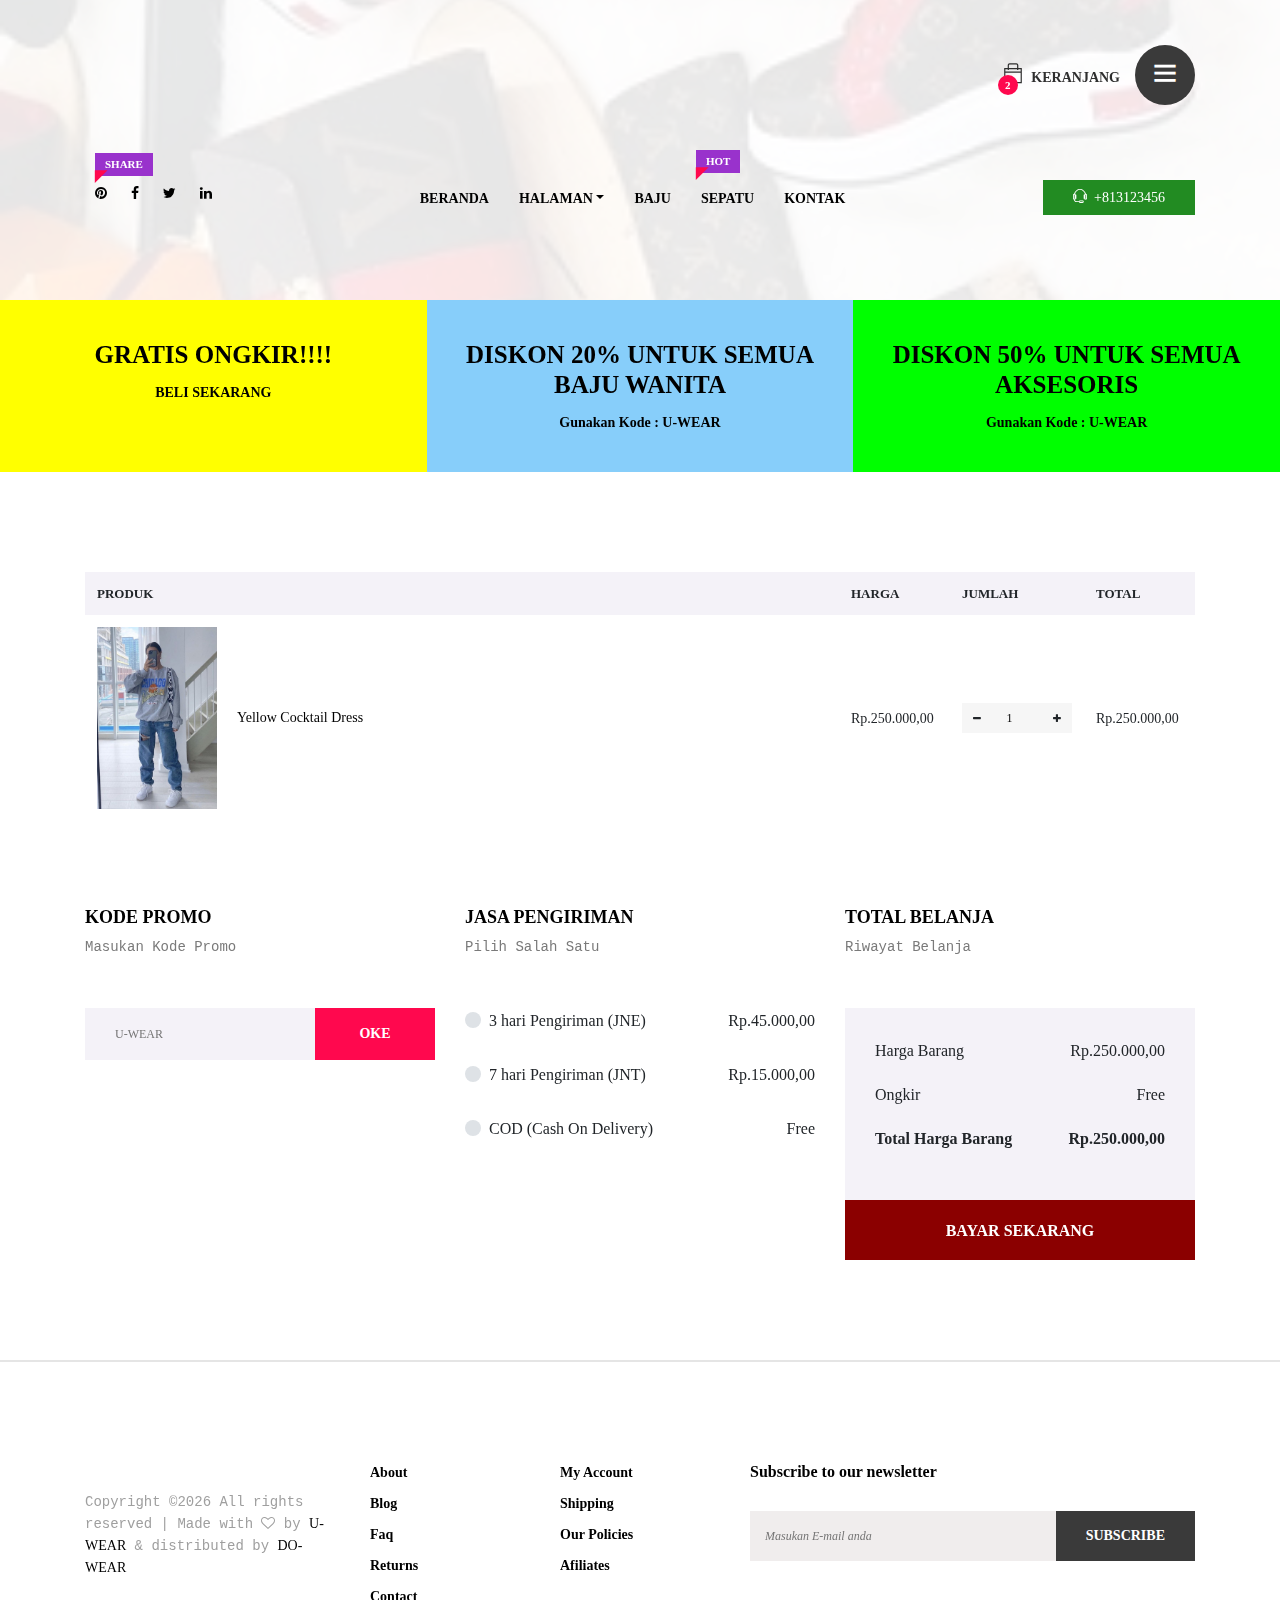
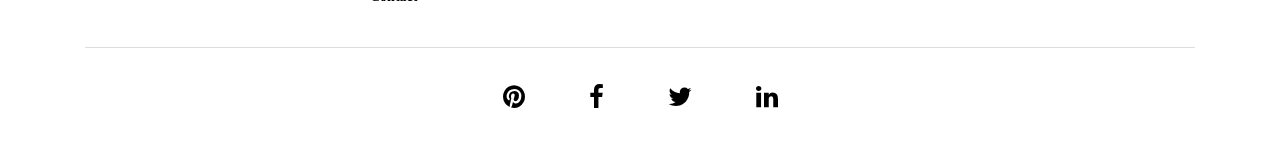
<file: KERANJANG (DONE).html>
<!DOCTYPE html>
<html lang="en">

<head>
    <meta charset="UTF-8">
    <meta name="description" content="">
    <meta http-equiv="X-UA-Compatible" content="IE=edge">
    <meta name="viewport" content="width=device-width, initial-scale=1, shrink-to-fit=no">
    <!-- The above 4 meta tags *must* come first in the head; any other head content must come *after* these tags -->

    <!-- Title  -->
    <title>Karl - Fashion Ecommerce Template | Cart</title>

    <!-- Favicon  -->
    <link rel="icon" href="img/core-img/favicon.ico">

    <!-- Core Style CSS -->
    <link rel="stylesheet" href="css/core-style.css">
    <link rel="stylesheet" href="style.css">

    <!-- Responsive CSS -->
    <link href="css/responsive.css" rel="stylesheet">

</head>

<body>
    <div class="catagories-side-menu">
        <!-- Close Icon -->
        <div id="sideMenuClose">
            <i class="ti-close"></i>
        </div>
        <!--  Side Nav  -->
        <div class="nav-side-menu">
            <div class="menu-list">
                <h6>KATEGORI</h6>
                <ul id="menu-content" class="menu-content collapse out">
                    <!-- Single Item -->
                    <li data-toggle="collapse" data-target="#women" class="collapsed active">
                        <a href="#">Baju wanita <span class="arrow"></span></a>
                        <ul class="sub-menu collapse" id="women">
                            <li><a href="#">Sepatu Wanita</a></li>
                            <li><a href="#">Baju Wanita</a></li>
                           
                        </ul>
                    </li>
                    <!-- Single Item -->
                    <li data-toggle="collapse" data-target="#man" class="collapsed">
                        <a href="#">Baju Pria <span class="arrow"></span></a>
                        <ul class="sub-menu collapse" id="man">
                            <li><a href="#">Baju Kaos</a></li>
                            <li><a href="#">Kemeja Laki-laki</a></li>
                         
                        </ul>
            </div>
        </div>
    </div>

    <div id="wrapper">

        <!-- ****** Header Area Start ****** -->
        <header class="header_area bg-img background-overlay-white" style="background-image: url(img/bg-img/bg-1.jpg);">
            <!-- Top Header Area Start -->
            <div class="top_header_area">
                <div class="container h-100">
                    <div class="row h-100 align-items-center justify-content-end">

                        <div class="col-12 col-lg-7">
                            <div class="top_single_area d-flex align-items-center">
                                <!-- Logo Area -->
                                
                                <!-- Cart & Menu Area -->
                                <div class="header-cart-menu d-flex align-items-center ml-auto">
                                    <!-- Cart Area -->
                                    <div class="cart">
                                        <a href="#" id="header-cart-btn" target="_blank"><span class="cart_quantity">2</span> <i class="ti-bag"></i> KERANJANG</a>
                                        <!-- Cart List Area Start -->
                                        <ul class="cart-list">
                                            <li>
                                                <a href="#" class="image"><img src="img/product-img/product-10.jpg" class="cart-thumb" alt=""></a>
                                                <div class="cart-item-desc">
                                                    <h6><a href="#">Baju Wanita/a></h6>
                                                    <p>1x - <span class="price">Rp.250.000,00</span></p>
                                                </div>
                                                <span class="dropdown-product-remove"><i class="icon-cross"></i></span>
                                            </li>
                                            <li>
                                                <a href="#" class="image"><img src="img/product-img/product-11.jpg" class="cart-thumb" alt=""></a>
                                                <div class="cart-item-desc">
                                                    <h6><a href="#">Aksesoris</a></h6>
                                                    <p>1x - <span class="price">Rp.150.000,00</span></p>
                                                </div>
                                                <span class="dropdown-product-remove"><i class="icon-cross"></i></span>
                                            </li>
                                            <li class="total">
                                                <span class="pull-right">Total: Rp.400.000,00</span>
                                               
                                                <a href="checkout-1.html" class="btn btn-sm btn-checkout">Checkout</a>
                                            </li>
                                        </ul>
                                    </div>
                                    <div class="header-right-side-menu ml-15">
                                        <a href="#" id="sideMenuBtn"><i class="ti-menu" aria-hidden="true"></i></a>
                                    </div>
                                </div>
                            </div>
                        </div>

                    </div>
                </div>
            </div>

            <!-- Top Header Area End -->
            <div class="main_header_area">
                <div class="container h-100">
                    <div class="row h-100">
                        <div class="col-12 d-md-flex justify-content-between">
                            <!-- Header Social Area -->
                            <div class="header-social-area">
                                <a href="#"><span class="karl-level">Share</span> <i class="fa fa-pinterest" aria-hidden="true"></i></a>
                                <a href="#"><i class="fa fa-facebook" aria-hidden="true"></i></a>
                                <a href="#"><i class="fa fa-twitter" aria-hidden="true"></i></a>
                                <a href="#"><i class="fa fa-linkedin" aria-hidden="true"></i></a>
                            </div>
                            <!-- Menu Area -->
                            <div class="main-menu-area">
                                <nav class="navbar navbar-expand-lg align-items-start">

                                    <button class="navbar-toggler" type="button" data-toggle="collapse" data-target="#karl-navbar" aria-controls="karl-navbar" aria-expanded="false" aria-label="Toggle navigation"><span class="navbar-toggler-icon"><i class="ti-menu"></i></span></button>

                                    <div class="collapse navbar-collapse align-items-start collapse" id="karl-navbar">
                                        <ul class="navbar-nav animated" id="nav">
                                            <li class="nav-item active"><a class="nav-link" href="index.html">Beranda</a></li>
                                            <li class="nav-item dropdown">
                                                <a class="nav-link dropdown-toggle" href="#" id="karlDropdown" role="button" data-toggle="dropdown" aria-haspopup="true" aria-expanded="false">Halaman</a>
                                                <div class="dropdown-menu" aria-labelledby="karlDropdown">
                                                    <a class="dropdown-item" href="index.html">BERANDA</a>
                                                    <a class="dropdown-item" href="shop.html">U-WEAR SHOP</a>
                                                    <a class="dropdown-item" href="product-details.html">DETAIL PRODUK</a>
                                                    <a class="dropdown-item" href="cart.html">KERANJANG</a>
                                                    <a class="dropdown-item" href="checkout.html">CHECKOUT</a>
                                                </div>
                                            </li>

                                            <li class="nav-item"><a class="nav-link" href="#">Baju</a></li>
                                            <li class="nav-item"><a class="nav-link" href="#"><span class="karl-level">hot</span> Sepatu</a></li>
                                            <li class="nav-item"><a class="nav-link" href="#">Kontak</a></li>
                                        </ul>
                                    </div>
                                </nav>
                            </div>
                            <!-- Help Line -->
                            <div class="help-line">
                                <a href="+81234567"><i class="ti-headphone-alt"> +813123456</i> </a>
                            </div>
                        </div>
                    </div>
                </div>
            </div>
        </header>
        <!-- ****** Header Area End ****** -->

        <!-- ****** Top Discount Area Start ****** -->
        <section class="top-discount-area d-md-flex align-items-center">
            <!-- Single Discount Area -->
            <div class="single-discount-area">
                <h5>GRATIS ONGKIR!!!!</h5>
                <h6><a href="#">BELI SEKARANG</a></h6>
            </div>
            <!-- Single Discount Area -->
            <div class="single-discount-area">
                <h5>DISKON 20% UNTUK SEMUA BAJU WANITA</h5>
                <h6>Gunakan Kode : U-WEAR</h6>
            </div>
            <!-- Single Discount Area -->
            <div class="single-discount-area">
                <h5>DISKON 50% UNTUK SEMUA AKSESORIS</h5>
                <h6>Gunakan Kode : U-WEAR</h6>
            </div>
        </section>
        <!-- ****** Top Discount Area End ****** -->

        <!-- ****** Cart Area Start ****** -->
        <div class="cart_area section_padding_100 clearfix">
            <div class="container">
                <div class="row">
                    <div class="col-12">
                        <div class="cart-table clearfix">
                            <table class="table table-responsive">
                                <thead>
                                    <tr>
                                        <th>PRODUK</th>
                                        <th>HARGA</th>
                                        <th>JUMLAH</th>
                                        <th>TOTAL</th>
                                    </tr>
                                </thead>
                                <tbody>
                                    <tr>
                                        <td class="cart_product_img d-flex align-items-center">
                                            <a href="#"><img src="img/product-img/product-9.jpg" alt="Product"></a>
                                            <h6>Yellow Cocktail Dress</h6>
                                        </td>
                                        <td class="price"><span>Rp.250.000,00</span></td>
                                        <td class="qty">
                                            <div class="quantity">
                                                <span class="qty-minus" onclick="var effect = document.getElementById('qty'); var qty = effect.value; if( !isNaN( qty ) &amp;&amp; qty &gt; 1 ) effect.value--;return false;"><i class="fa fa-minus" aria-hidden="true"></i></span>
                                                <input type="number" class="qty-text" id="qty" step="1" min="1" max="99" name="quantity" value="1">
                                                <span class="qty-plus" onclick="var effect = document.getElementById('qty'); var qty = effect.value; if( !isNaN( qty )) effect.value++;return false;"><i class="fa fa-plus" aria-hidden="true"></i></span>
                                            </div>
                                        </td>
                                        <td class="total_price"><span>Rp.250.000,00</span></td>
                                    </tr>
                                </tbody>
                            </table>
                        </div>

                        

                    </div>
                </div>

                <div class="row">
                    <div class="col-12 col-md-6 col-lg-4">
                        <div class="coupon-code-area mt-70">
                            <div class="cart-page-heading">
                                <h5>KODE PROMO</h5>
                                <p>Masukan Kode Promo</p>
                            </div>
                            <form action="#">
                                <input type="search" name="search" placeholder="U-WEAR">
                                <button type="submit">OKE</button>
                            </form>
                        </div>
                    </div>
                    <div class="col-12 col-md-6 col-lg-4">
                        <div class="Jasa-Pengiriman-method-area mt-70">
                            <div class="cart-page-heading">
                                <h5>Jasa Pengiriman</h5>
                                <p>Pilih Salah Satu</p>
                            </div>

                            <div class="custom-control custom-radio mb-30">
                                <input type="radio" id="customRadio1" name="customRadio" class="custom-control-input">
                                <label class="custom-control-label d-flex align-items-center justify-content-between" for="customRadio1"><span>3 hari Pengiriman (JNE)</span><span>Rp.45.000,00</span></label>
                            </div>

                            <div class="custom-control custom-radio mb-30">
                                <input type="radio" id="customRadio2" name="customRadio" class="custom-control-input">
                                <label class="custom-control-label d-flex align-items-center justify-content-between" for="customRadio2"><span>7 hari Pengiriman (JNT)</span><span>Rp.15.000,00</span></label>
                            </div>

                            <div class="custom-control custom-radio">
                                <input type="radio" id="customRadio3" name="customRadio" class="custom-control-input">
                                <label class="custom-control-label d-flex align-items-center justify-content-between" for="customRadio3"><span>COD (Cash On Delivery)</span><span>Free</span></label>
                            </div>
                        </div>
                    </div>
                    <div class="col-12 col-lg-4">
                        <div class="cart-total-area mt-70">
                            <div class="cart-page-heading">
                                <h5>TOTAL BELANJA</h5>
                                <p>Riwayat Belanja</p>
                            </div>

                            <ul class="cart-total-chart">
                                <li><span>Harga Barang</span> <span>Rp.250.000,00</span></li>
                                <li><span>Ongkir</span> <span>Free</span></li>
                                <li><span><strong>Total Harga Barang</strong></span> <span><strong>Rp.250.000,00</strong></span></li>
                            </ul>
                            <a href="checkout.html" class="btn karl-checkout-btn">BAYAR SEKARANG</a>
                        </div>
                    </div>
                </div>
            </div>
        </div>
        <!-- ****** Cart Area End ****** -->

        <!-- ****** Footer Area Start ****** -->
        <footer class="footer_area">
            <div class="container">
                <div class="row">
                    <!-- Single Footer Area Start -->
                    <div class="col-12 col-md-6 col-lg-3">
                        <div class="single_footer_area">
                           <div class"img
                            <div class="copywrite_text d-flex align-items-center">
                                <p><!-- Link back to Colorlib can't be removed. Template is licensed under CC BY 3.0. -->
Copyright &copy;<script>document.write(new Date().getFullYear());</script> All rights reserved | Made with <i class="fa fa-heart-o" aria-hidden="true"></i> by <a href="https://colorlib.com" target="_blank">U-WEAR</a> &amp; distributed by <a href="https://themewagon.com" target="_blank">DO-WEAR</a>
<!-- Link back to Colorlib can't be removed. Template is licensed under CC BY 3.0. --></p>
                            </div>
                        </div>
                    </div>
                    <!-- Single Footer Area Start -->
                    <div class="col-12 col-sm-6 col-md-3 col-lg-2">
                        <div class="single_footer_area">
                            <ul class="footer_widget_menu">
                                <li><a href="#">About</a></li>
                                <li><a href="#">Blog</a></li>
                                <li><a href="#">Faq</a></li>
                                <li><a href="#">Returns</a></li>
                                <li><a href="#">Contact</a></li>
                            </ul>
                        </div>
                    </div>
                    <!-- Single Footer Area Start -->
                    <div class="col-12 col-sm-6 col-md-3 col-lg-2">
                        <div class="single_footer_area">
                            <ul class="footer_widget_menu">
                                <li><a href="#">My Account</a></li>
                                <li><a href="#">Shipping</a></li>
                                <li><a href="#">Our Policies</a></li>
                                <li><a href="#">Afiliates</a></li>
                            </ul>
                        </div>
                    </div>
                    <!-- Single Footer Area Start -->
                    <div class="col-12 col-lg-5">
                        <div class="single_footer_area">
                            <div class="footer_heading mb-30">
                                <h6>Subscribe to our newsletter</h6>
                            </div>
                            <div class="subscribtion_form">
                                <form action="#" method="post">
                                    <input type="email" name="mail" class="mail" placeholder="Masukan E-mail anda">
                                    <button type="submit" class="submit">Subscribe</button>
                                </form>
                            </div>
                        </div>
                    </div>
                </div>
                <div class="line"></div>

                <!-- Footer Bottom Area Start -->
                <div class="footer_bottom_area">
                    <div class="row">
                        <div class="col-12">
                            <div class="footer_social_area text-center">
                                <a href="#"><i class="fa fa-pinterest" aria-hidden="true"></i></a>
                                <a href="#"><i class="fa fa-facebook" aria-hidden="true"></i></a>
                                <a href="#"><i class="fa fa-twitter" aria-hidden="true"></i></a>
                                <a href="#"><i class="fa fa-linkedin" aria-hidden="true"></i></a>
                            </div>
                        </div>
                    </div>
                </div>
            </div>
        </footer>
        <!-- ****** Footer Area End ****** -->
    </div>
    <!-- /.wrapper end -->

    <!-- jQuery (Necessary for All JavaScript Plugins) -->
    <script src="js/jquery/jquery-2.2.4.min.js"></script>
    <!-- Popper js -->
    <script src="js/popper.min.js"></script>
    <!-- Bootstrap js -->
    <script src="js/bootstrap.min.js"></script>
    <!-- Plugins js -->
    <script src="js/plugins.js"></script>
    <!-- Active js -->
    <script src="js/active.js"></script>

</body>

</html>
</file>
<file: css/core-style.css>
/* [Master Stylesheet] */

/* ------------- Index of Stylesheet -------------
:: 1.0 Import Web Fonts
:: 2.0 Import All CSS
:: 3.0 Common/Base CSS
:: 4.0 Wrapper CSS
:: 5.0 Header Area CSS
:: 6.0 Side Menu Area CSS
:: 7.0 Top Discount CSS
:: 8.0 Welcome Area CSS
:: 9.0 Quickview Modal Area CSS
:: 10.0 Top Catagory Area CSS
:: 11.0 New Arrivals Area Start
:: 12.0 Offer Area CSS
:: 13.0 Testimonials CSS
:: 14.0 Footer Area CSS
:: 15.0 Breadcumb Area CSS
:: 16.0 Product Sidebar Area CSS
:: 17.0 Product Details Area CSS
:: 18.0 Cart Page CSS
:: 19.0 Checkout Area CSS
------------------------------------------------ */

/* --------------------
:: 1.0 Import Web Fonts
-------------------- */

@import url('https://fonts.googleapis.com/css?family=Open+Sans:300,400,600,700,800');

/* ------------------
:: 2.0 Import All CSS
------------------ */

@import '../css/bootstrap.min.css';
@import '../css/owl.carousel.css';
@import '../css/font-awesome.min.css';
@import '../css/themify-icons.css';
@import '../css/magnific-popup.css';
@import '../css/animate.css';
@import '../css/jquery-ui.min.css';

/* -------------------
:: 3.0 Common/Base CSS
------------------- */

* {
    margin: 0;
    padding: 0;
}

body {
    font-family: FontAwesome;
    font-weight: 400;
    overflow-x: hidden;
}

h1,
h2,
h3,
h4,
h5,
h6 {
    color: #000000	;
    line-height: 1.2;
    font-family: Geneva;
    font-weight: 700;
}

p {
    color: #3a3a3a;
    font-size: 1em;
    line-height: 1.5;
    font-family: Courier new;
    font-weight: 400;
}

a:focus {
    outline: 0 solid;
}

a,
a:hover,
a:focus {
    -webkit-transition: all 500ms ease 0s;
    transition: all 500ms ease 0s;
    text-decoration: none;
    outline: none;
    color: #000000;
    font-family: Lucida Bright;
    font-weight: 400;
}

ul,
ol {
    margin: 0;
}

ol li,
ul li {
    list-style: outside none none;
}

img {
    height: auto;
    max-width: 100%;
}

.background-overlay,
.background-overlay-white {
    position: relative;
    z-index: 2;
    background-position: center center;
    background-size: cover;
}

.background-overlay:before,
.background-overlay-white:before {
    position: absolute;
    z-index: -1;
    top: 0;
    left: 0;
    width: 100%;
    height: 100%;
    content: "";
}

.background-overlay:before {
    background-color: rgba(0, 0, 0, 0.5);
}

.background-overlay-white:before {
    background-color: rgba(255, 255, 255, 0.9);
}

.karl-table {
    display: table;
    z-index: 9;
    position: absolute;
    width: 100%;
    height: 100%;
    margin: 0;
}

.karl-table-cell {
    display: table-cell;
    vertical-align: middle;
}

.mt-15 {
    margin-top: 15px;
}

.mt-30 {
    margin-top: 30px;
}

.mt-50 {
    margin-top: 50px;
}

.mt-70 {
    margin-top: 70px;
}

.mt-100 {
    margin-top: 100px;
}

.mb-15 {
    margin-bottom: 15px;
}

.mb-30 {
    margin-bottom: 30px;
}

.mb-50 {
    margin-bottom: 50px;
}

.ml-15 {
    margin-left: 15px;
}

.ml-30 {
    margin-left: 30px;
}

.mr-15 {
    margin-right: 15px;
}

.mr-30 {
    margin-right: 30px;
}

.mb-70 {
    margin-bottom: 70px;
}

.mb-100 {
    margin-bottom: 100px;
}

.bg-img {
    background-position: center center;
    background-size: cover;
    background-repeat: no-repeat;
}

.bg-white {
    background-color: #fff;
}

.bg-dark {
    background-color: #000;
}

.bg-transparent {
    background-color: transparent;
}

.bg-transparent-dark {
    background-color: rgba(0, 0, 0, 0.5) !important;
}

.bg-transparent-light {
    background-color: rgba(255, 255, 255, 0.5) !important;
}

.bg-dark3 {
    background-color: rgba(0, 0, 0, 0.75) !important;
}

.bg-dark2 {
    background-color: rgba(0, 0, 0, 0.5) !important;
}

.font-bold {
    font-weight: 700;
}

.font-light {
    font-weight: 300;
}

.line,
.line-mtb15 {
    width: 100%;
    height: 1px;
    background-color: #ddd;
    margin: 30px 0;
}

.line-mtb15 {
    margin: 15px 0;
}

.height-500 {
    height: 500px !important;
}

.height-600 {
    height: 600px !important;
}

.height-700 {
    height: 700px !important;
}

.height-800 {
    height: 800px !important;
}

#scrollUp {
    background-color: #000000;
    border-radius: 0;
    bottom: 0;
    box-shadow: 0 2px 6px 0 rgba(0, 0, 0, 0.3);
    color: #fff;
    font-size: 24px;
    height: 40px;
    line-height: 40px;
    right: 60px;
    text-align: center;
    width: 40px;
}

.section_padding_100 {
    padding: 100px 0;
}

.section_padding_100_0 {
    padding: 100px 0 0;
}

.section_padding_0_100 {
    padding: 0 0 100px;
}

.section_heading {
    margin-bottom: 50px;
    position: relative;
    z-index: 1;
}

.section_heading h2 {
    font-size: 48px;
    margin-bottom: 0;
    text-transform: Cambria;
}

.section_heading.text-left {
    text-align: left !important;
}

.karl-btn {
    display: inline-block;
    min-width: 170px;
    height: 55px;
    color: #FFFAF0;
    border: 3px solid #FFFAF0;
    border-radius: 2px;
    padding: 0 30px;
    text-transform: uppercase;
    font-size: 14px;
    font-weight: 700;
    line-height: 49px;
}

.karl-btn:hover,
.karl-btn:focus {
    font-weight: 700;
    color: #FFFAF0;
    background-color: #1E90FF;
    border-color: #FFFAF0;
}

/* -------------------
:: 4.0 Wrapper CSS
------------------- */

#wrapper {
    position: relative;
    z-index: 1000;
    background-color: #fff;
    left: 0;
    top: 0;
    -webkit-transition: all linear 500ms;
    transition: all linear 500ms;
    box-shadow: 0 0 50px rgba(0, 0, 0, 0.2);
}

#wrapper.karl-side-menu-open {
    top: 0;
    left: 300px;
    -webkit-transition-duration: 500ms;
    transition-duration: 500ms;
}

#wrapper.karl-side-menu-open:after {
    top: 0;
    left: 0;
    width: 100%;
    height: 100%;
    background-color: rgba(0, 0, 0, 0.5);
    content: '';
    position: absolute;
    z-index: 1200;
}

/* ------------------------
:: 5.0 Header Area CSS
------------------------ */

.top_header_area {
    height: 150px;
    width: 100%;
    position: relative;
    z-index: 1000;
}

.cart > a {
    color: #2e2e2e;
    font-size: 14px;
    line-height: 1;
    position: relative;
    z-index: 1;
    font-weight: 600;
}

.cart > a > i {
    font-size: 20px;
    padding-right: 5px;
}

.cart_quantity {
    background-color: #ff084e;
    border-radius: 50%;
    color: #fff;
    font-size: 11px;
    height: 20px;
    line-height: 20px;
    position: absolute;
    left: -5px;
    text-align: center;
    top: 5px;
    width: 20px;
    z-index: 2;
    -webkit-transition-duration: 500ms;
    transition-duration: 500ms;
    font-weight: 600;
}

.main-menu-area {
    position: relative;
    z-index: 500;
}

.header-right-side-menu > a {
    width: 60px;
    display: block;
    height: 60px;
    text-align: center;
    line-height: 60px;
    font-size: 24px;
    background-color: #3a3a3a;
    color: #fff;
    border-radius: 50%;
}

.header-right-side-menu > a:focus,
.header-right-side-menu > a:hover {
    background-color: #ff084e;
    color: #fff;
}

.hero_meta_area .cart:hover .cart_quantity {
    background-color: #000000;
    color: #fff;
}

.hero_meta_area .cart,
.hero_meta_area .user_thumb {
    position: relative;
    z-index: 999;
    -webkit-transition-duration: 500ms;
    transition-duration: 500ms;
}

.cart {
    position: relative;
    z-index: 200;
}

.cart-list {
    background-color: #f4f6f8;
    box-shadow: 2px 0 20px rgba(0, 0, 0, 0.15);
    -webkit-transition-duration: 750ms;
    transition-duration: 750ms;
    border-radius: 0;
    display: none;
    position: absolute;
    right: -44px;
    top: 50px;
    width: 280px;
    z-index: 120;
}

.cart-data-open .cart-list {
    display: block;
}

.cart-list > li {
    border-bottom: 1px solid #ebebeb;
    padding: 20px 15px;
    position: relative;
    text-align: left;
    z-index: 1;
}

.cart-list li .image {
    left: 15px;
    position: absolute;
    top: 20px;
    z-index: 9;
}

.cart-list .image > img {
    width: 40px;
    height: 40px;
}

.cart-item-desc {
    padding-left: 55px;
}

.cart-item-desc > h6 {
    font-size: 13px;
    margin-bottom: 5px;
}

.cart-list li .btn-checkout,
.cart-list li .btn-cart {
    background-color: #ff084e;
    border-radius: 0;
    color: #fff;
    font-size: 13px;
}

.cart-list li .btn-cart {
    background-color: #3a3a3a;
}

.cart-item-desc > p {
    font-size: 14px;
    margin: 0;
}

.cart-list li span {
    font-size: 13px;
    text-transform: uppercase;
}

.main_header_area {
    height: 150px;
    padding-top: 30px;
}

.header-social-area a {
    display: inline-block;
    padding: 0 10px;
    font-size: 14px;
    position: relative;
    z-index: 1;
}

.help-line a {
    width: auto;
    height: 35px;
    padding: 0 30px;
    background-color: #228B22;
    color: #fff;
    display: block;
    line-height: 35px;
    font-size: 14px;
    font-weight: 600;
}

.help-line a:hover,
.help-line a:focus {
    background-color: #3a3a3a;
}

.navbar-expand-lg .navbar-nav .nav-link {
    padding-right: 15px;
    padding-left: 15px;
    position: relative;
    z-index: 1;
    font-size: 14px;
    font-weight: 700;
    text-transform: uppercase;
}

.main-menu-area .navbar {
    padding: 0;
}

.dropdown-menu.show {
    border: none;
    box-shadow: 3px 3px 20px rgba(0, 0, 0, 0.15);
}

.dropdown-menu .dropdown-item {
    font-size: 14px;
    font-weight: 700;
    text-transform: uppercase;
}

.dropdown-menu .dropdown-item:focus,
.dropdown-menu .dropdown-item:hover {
    color: #fff;
    text-decoration: none;
    background-color: #ff084e;
    font-weight: 700;
}

/* -------------------
:: 6.0 Side Menu Area CSS
------------------- */

.catagories-side-menu {
    background-color: #fff;
    width: 300px;
    position: fixed;
    top: 0;
    left: 0;
    height: 100%;
    z-index: 1;
}

#sideMenuClose {
    color: #fff;
    width: 20%;
    height: 50px;
    line-height: 50px;
    font-size: 18px;
    text-align: center;
    border-radius: 0;
    cursor: pointer;
    z-index: 99;
    position: absolute;
    top: 0;
    right: 0;
    -webkit-transition-duration: 500ms;
    transition-duration: 500ms;
    background-color: #3a3a3a;
}

#sideMenuClose:hover {
    background-color: #ff084e;
}

.menu-list {
    margin-top: 50px;
}

.menu-list h6 {
    padding: 30px 15px;
    margin-bottom: 0;
    border-bottom: 1px solid #ebebeb;
}

.menu-content ul,
.menu-content li {
    list-style: none;
    padding: 0;
    margin: 0;
    cursor: pointer;
}

.menu-content ul :not(collapsed) .arrow:before,
.menu-content li :not(collapsed) .arrow:before {
    font-family: FontAwesome;
    content: "\f078";
    display: inline-block;
    padding-left: 10px;
    padding-right: 15px;
    vertical-align: middle;
    float: right;
    color: #9f9f9f;
}

.menu-content ul .sub-menu li,
.menu-content li .sub-menu li {
    border: none;
    border-bottom: 1px solid #ebebeb;
    margin-left: 0;
    padding-left: 5px;
}

.menu-content li {
    padding-left: 0px;
    border-bottom: 1px solid #ebebeb;
}

.menu-content li a {
    position: relative;
    z-index: 1;
    text-decoration: none;
    color: #3a3a3a;
    height: 45px;
    display: block;
    line-height: 45px;
    padding-left: 30px;
    font-size: 13px;
}

.menu-content .sub-menu li a {
    position: relative;
    z-index: 1;
    text-decoration: none;
    color: #3a3a3a;
    height: 40px;
    display: inline-block;
    line-height: 40px;
}

.menu-content li .sub-menu li a:before {
    width: 10px;
    height: 10px;
    border: 1px solid #858585;
    background-color: transparent;
    border-radius: 2px;
    display: inline-block;
    margin-left: 10px;
    margin-right: 10px;
    content: '';
    position: absolute;
    top: 15px;
    left: 0;
}

.menu-content > li > a:before {
    width: 10px;
    height: 10px;
    border: 1px solid #ff084e;
    background-color: #ff084e;
    border-radius: 2px;
    display: inline-block;
    margin-left: 10px;
    margin-right: 10px;
    content: '';
    position: absolute;
    top: 18px;
    left: 0;
}

.menu-content > li.collapsed > a:before {
    width: 10px;
    height: 10px;
    border: 1px solid #858585;
    background-color: transparent;
    border-radius: 2px;
    display: inline-block;
    margin-left: 10px;
    margin-right: 10px;
    content: '';
    position: absolute;
    top: 18px;
    left: 0;
}

.menu-list .menu-content {
    display: block;
}

/* -------------------
:: 7.0 Top Discount CSS
------------------- */

.top-discount-area .single-discount-area {
    -webkit-box-flex: 0;
    -ms-flex: 0 0 33.333333%;
    flex: 0 0 33.333333%;
    max-width: 33.333333%;
    padding: 40px 15px;
    background-color: #FFFF00;
    text-align: center;
    -ms-flex-item-align: stretch;
        align-self: stretch;
}

.top-discount-area .single-discount-area:nth-child(2) {
    background-color:#87CEFA;
}

.top-discount-area .single-discount-area:last-child {
    background-color: #00FF00;
}

.top-discount-area .single-discount-area h5 {
    font-size: 25px;
    color: #000000;
    margin-bottom: 15px;
}

.top-discount-area .single-discount-area h6,
.top-discount-area .single-discount-area a {
    font-size: 14px;
    color: #000000;
    font-weight: 700;
    margin-bottom: 0;
}

/* ---------------------
:: 8.0 Welcome Area CSS
--------------------- */

.single_slide {
    background-position: center top;
    background-size: cover;
    position: relative;
    z-index: 1;
}

.welcome_slide_text {
    position: relative;
    z-index: 1;
}

.welcome_slide_text > h2,
.single_catagory_area h2 {
    font-size: 92px;
    letter-spacing: 0;
    margin-left: -5px;
    text-transform: uppercase;
    color: #fff;
    margin-bottom: 20px;
}

.welcome_slide_text h6,
.single_catagory_area h6 {
    color: #fff;
    font-size: 14px;
    margin-bottom: 5px;
}

.welcome_slides.owl-carousel .owl-dots {
    position: absolute;
    top: 50%;
    left: 1%;
    z-index: 5;
    width: 30px;
    background-color: transparent;
    height: auto;
    text-align: center;
    -webkit-transform: translateY(-50%);
    transform: translateY(-50%);
}

.welcome_slides.owl-carousel .owl-dot {
    background-color: #fff;
    border: 2px solid #fff;
    border-radius: 50%;
    display: block;
    height: 9px;
    margin: 15px 10px;
    width: 9px;
}

.welcome_slides.owl-carousel .owl-dot.active {
    background-color: #ff084e;
    border-color: #ff084e;
}

/* -----------------------------
:: 9.0 Quickview Modal Area CSS
----------------------------- */

#quickview button.close {
    box-shadow: none;
    position: absolute;
    right: 15px;
    text-align: right;
    top: 10px;
    z-index: 9;
}

.quickview_body {
    position: relative;
    z-index: 1;
    overflow: hidden;
}

.quickview_pro_img {
    border: 1px solid #f6f6f6;
    position: relative;
    width: 100%;
    z-index: 1;
}

.quickview_pro_img .hover_img {
    left: 0;
    opacity: 0;
    -ms-filter: "progid:DXImageTransform.Microsoft.Alpha(Opacity=0)";
    position: absolute;
    top: -30px;
    -webkit-transition-duration: 500ms;
    transition-duration: 500ms;
}

.quickview_pro_img:hover .hover_img {
    top: 0;
    opacity: 1;
    -ms-filter: "progid:DXImageTransform.Microsoft.Alpha(Opacity=100)";
}

.quickview_pro_des .title {
    text-transform: capitalize;
}

.quickview_pro_des {
    padding: 30px 0;
}

.quickview_pro_des .price > span {
    color: #888;
    font-size: 14px;
    text-decoration: line-through;
}

.quickview_pro_des > p {
    font-size: 13px;
}

.quickview_pro_des > a {
    color: #19B5FE;
    font-size: 13px;
    text-decoration: underline;
}

.quickview_body .quantity > input {
    -moz-appearance: textfield;
    border: 1px solid #f6f6f6;
    height: 35px;
    text-align: center;
    width: 40px;
    font-size: 13px;
}

.quickview_body .quantity {
    -webkit-box-align: center;
    -ms-flex-align: center;
    align-items: center;
    display: -webkit-box;
    display: -ms-flexbox;
    display: flex;
}

.quickview_body .cart {
    display: -webkit-box;
    display: -ms-flexbox;
    display: flex;
}

.quickview_body .qty-plus,
.quickview_body .qty-minus {
    background-color: transparent;
    border: 1px solid #f6f6f6;
    color: #000;
    cursor: pointer;
    height: 35px;
    text-align: center;
    width: 22px;
}

.quickview_body .qty-plus {
    border-left: 0 solid transparent;
}

.quickview_body .qty-minus {
    border-right: 0 solid transparent;
}

.quickview_body .cart-submit {
    background-color: #ff084e;
    border: medium none;
    color: #fff;
    cursor: pointer;
    font-size: 13px;
    height: 35px;
    margin-left: 15px;
    width: 120px;
    -webkit-transition-duration: 500ms;
    transition-duration: 500ms;
}

.quickview_body .cart-submit:hover {
    background-color: #FFD700;
    color: #FFD700;
}

.quickview_body .qty-minus i,
.quickview_body .qty-plus i {
    color: #888;
    font-size: 10px;
    line-height: 33px;
}

.quickview_body .modal_pro_wishlist > a,
.quickview_body .modal_pro_compare > a {
    background-color: #e91e63;
    color: #fff;
    display: block;
    height: 35px;
    margin: 0 15px;
    text-align: center;
    width: 35px;
    font-size: 22px;
}

.quickview_body .modal_pro_wishlist > a:hover,
.quickview_body .modal_pro_compare > a:hover {
    background-color: #000;
    color: #fff;
}

.quickview_body .modal_pro_compare > a {
    background-color: #00bcd4;
    margin: 0;
}

.quickview_body .modal_pro_wishlist > a i,
.quickview_body .modal_pro_compare > a i {
    line-height: 35px;
}

.quickview_body .share_wf > p {
    font-size: 13px;
    margin-bottom: 5px;
    text-transform: capitalize;
}

.quickview_body .share_wf ._icon > a {
    color: #888;
    font-size: 14px;
    margin-right: 5px;
}

.quickview_body .share_wf ._icon > a:hover {
    color: #000;
}

.quickview_body .top_seller_product_rating > i {
    color: #ff9800;
    font-size: 13px;
}

/* --------------------------
:: 10.0 Top Catagory Area CSS
-------------------------- */

.single_catagory_area {
    padding: 150px 50px;
    width: 50%;
    -webkit-box-flex: 0;
    -ms-flex: 0 0 50%;
    flex: 0 0 50%;
    -webkit-transition-duration: 500ms;
    transition-duration: 500ms;
    position: relative;
    z-index: 1;
}

.single_catagory_area:after {
    content: "";
    width: 100%;
    height: 100%;
    background-color: #ff084e;
    position: absolute;
    top: 0;
    left: 0;
    z-index: -8;
    opacity: 0;
    -ms-filter: "progid:DXImageTransform.Microsoft.Alpha(Opacity=0)";
    -webkit-transition-duration: 500ms;
    transition-duration: 500ms;
}

.single_catagory_area:hover:after {
    opacity: 0.7;
    -ms-filter: "progid:DXImageTransform.Microsoft.Alpha(Opacity=70)";
}

.single_catagory_area h6 {
    text-transform: uppercase;
}

.catagory-content {
    width: 55%;
}

/* ----------------------------
:: 11.0 New Arrivals Area Start
---------------------------- */

.portfolio-menu > .btn {
    font-size: 14px;
    font-weight: 700;
    color: #9f9f9f;
    background-color: transparent;
    padding: 0 15px;
    text-transform: uppercase;
}

.portfolio-menu > .btn:focus,
.portfolio-menu > .btn.active {
    color: #3a3a3a;
    box-shadow: none;
}

.single_gallery_item {
    margin-bottom: 100px;
    overflow: hidden
}

.product-img {
    position: relative;
    z-index: 1;
    overflow: hidden
}

.product-img > img {
    width: 100%;
    -webkit-transition-duration: 500ms;
    transition-duration: 500ms;
}

.single_gallery_item:hover .product-img > img {
    -webkit-transform: scale(1.15);
    transform: scale(1.15);
}

.product-img .product-quicview {
    position: absolute;
    width: 100%;
    height: 100%;
    z-index: 9;
    top: 0;
    left: 0;
    display: -webkit-box;
    display: -ms-flexbox;
    display: flex;
    -webkit-box-align: center;
    -ms-flex-align: center;
    align-items: center;
    -webkit-box-pack: center;
    -ms-flex-pack: center;
    justify-content: center;
    background-color: rgba(23, 24, 24, 0.6);
    opacity: 0;
    -ms-filter: "progid:DXImageTransform.Microsoft.Alpha(Opacity=0)";
    -webkit-transition-duration: 500ms;
    transition-duration: 500ms;
}

.product-img:hover .product-quicview {
    opacity: 1;
    -ms-filter: "progid:DXImageTransform.Microsoft.Alpha(Opacity=100)";
}

.product-img .product-quicview > a {
    width: 72px;
    height: 72px;
    border: 2px solid rgba(255, 255, 255, 0.8);
    border-radius: 50%;
    text-align: center;
    color: rgba(255, 255, 255, 0.8);
    font-size: 36px;
    line-height: 72px;
}

.product-img .product-quicview > a:hover {
    border: 2px solid rgba(255, 255, 255, 1);
    color: rgba(255, 255, 255, 1);
}

.product-description {
    margin-top: 20px;
}

.product-description h4 {
    font-weight: 400;
    color: #9f9f9f;
    margin-bottom: 5px;
    display: block;
}

.product-description p {
    font-size: 15px;
    margin: 0;
}

.product-description .add-to-cart-btn {
    margin-top: 50px;
    font-size: 12px;
    font-weight: 700;
    color:#8B0000;
    display: block;
}

.product-description .add-to-cart-btn:hover {
    color: #2a2a2a;
}

/* -------------------
:: 12.0 Offer Area CSS
------------------- */

.offer_area {
    position: relative;
    z-index: 1;
}

.offer-content-area {
    background-color: rgba(58, 58, 58, 0.7);
    padding: 100px 50px 50px;
    position: relative;
    z-index: 1;
}

.offer-content-area h2 {
    position: relative;
    z-index: 1;
    color: #fff;
    font-size: 48px;
    text-transform: uppercase;
    margin-bottom: 0;
}

.karl-level {
    position: absolute;
    z-index: 2;
    color: #fff;
    font-size: 11px;
    text-transform: uppercase;
    font-weight: 700;
    background-color: #9932CC;
    padding: 3px 10px;
    top: -30px;
    left: 10px;
}

.karl-level:after {
    position: absolute;
    z-index: 2;
    content: "";
    width: 0;
    height: 0;
    border-style: solid;
    border-width: 0 9px 9px 9px;
    border-color: transparent transparent #ff084e transparent;
    bottom: -2px;
    left: -6px;
    -webkit-transform: rotate(-45deg);
    transform: rotate(-45deg);
}

.offer-content-area p {
    color: #fff;
    font-weight: 600;
    font-size: 14px;
}

.offer-product-price h3 {
    color: #ff084e;
}

.offer-product-price h3 span {
    margin-right: 15px;
    font-weight: 400;
    text-decoration: line-through;
    color: #fff;
}

/* -------------------
:: 13.0 Testimonials CSS
------------------- */

.single-testimonial-area .quote {
    font-size: 72px;
    font-weight: 700;
    color: #ff084e;
    line-height: 1;
}

.single-testimonial-area h6 {
    line-height: 2;
    color: #9f9f9f;
}

.testimonial-info {
    margin-top: 60px;
}

.testimonial-info .tes-thumbnail {
    width: 67px;
    height: 67px;
    border-radius: 50%;
    margin-right: 20px;
}

.testimonial-info .tes-thumbnail img {
    width: 100%;
    height: 100%;
    border-radius: 50%;
}

.testimonial-info .testi-data > p {
    font-size: 14px;
    text-align: left;
    font-weight: 700;
    margin-bottom: 0;
}

.testimonial-info .testi-data span {
    font-size: 12px;
    text-align: left;
    display: block;
    font-weight: 700;
    color: #ff084e;
}

.karl-testimonials-slides.owl-carousel .owl-dots {
    position: absolute;
    top: 50%;
    left: -20%;
    z-index: 5;
    width: 30px;
    background-color: transparent;
    height: auto;
    text-align: center;
    -webkit-transform: translateY(-50%);
    transform: translateY(-50%);
}

.karl-testimonials-slides.owl-carousel .owl-dot {
    border: 2px solid #9f9f9f;
    border-radius: 50%;
    display: block;
    height: 9px;
    margin: 15px 10px;
    width: 9px;
}

.karl-testimonials-slides.owl-carousel .owl-dot.active {
    background-color: #ff084e;
    border-color: #ff084e;
}

/* ----------------------
:: 14.0 Footer Area CSS
---------------------- */

.footer_area {
    background-color: #fff;
    border-top: 2px solid #e5e5e5;
    padding: 100px 0 50px;
}

.footer_content > p {
    font-size: 14px;
}

.footer_content > p:first-child {
    margin-bottom: 30px;
}

.footer_social_area > a {
    display: inline-block;
    font-size: 26px;
    padding: 0 30px;
}

.footer_social_area > a:hover {
    -webkit-transform: translateY(-5px);
    transform: translateY(-5px);
    color: #ff084e;
}

.footer_widget_menu a {
    display: block;
    font-size: 14px;
    margin-bottom: 10px;
    text-transform: capitalize;
    -webkit-transition-duration: 500ms;
    transition-duration: 500ms;
    font-weight: 600;
}

.footer_widget_menu a:hover {
    margin-left: 5px;
}

.footer_widget_menu a i {
    padding-right: 5px;
}

.subscribtion_form {
    position: relative;
    z-index: 1;
}

.subscribtion_form .mail {
    border: none;
    border-radius: 0;
    font-size: 12px;
    height: 50px;
    padding: 5px 15px;
    width: 100%;
    background-color: #f0eded;
    color: #929191;
    font-style: italic;
}

.subscribtion_form .submit {
    background-color: #3a3a3a;
    border: none;
    border-radius: 0;
    color: #fff;
    cursor: pointer;
    font-size: 14px;
    height: 50px;
    position: absolute;
    right: 0;
    text-transform: uppercase;
    top: 0;
    -webkit-transition-duration: 500ms;
    transition-duration: 500ms;
    padding: 0 30px;
    font-weight: 700;
}

.subscribtion_form .submit:hover {
    background-color: #ff084e;
    color: #fff;
}

.copywrite_text > p {
    color: #9f9f9f;
    font-size: 14px;
    margin-top: 30px;
    display: block;
}

/* ------------------------
:: 15.0 Breadcumb Area CSS
------------------------ */

.breadcumb_area {
    padding-top: 100px;
    padding-bottom: 40px;
}

.breadcumb_area .breadcrumb {
    margin-bottom: 0;
    background-color: transparent;
    padding: 0;
}

.breadcumb_area .breadcrumb-item,
.breadcumb_area .breadcrumb-item > a {
    text-transform: capitalize;
    font-size: 14px;
}

.backToHome {
    font-size: 12px;
    margin-top: 25px;
}

/* ------------------------------
:: 16.0 Product Sidebar Area CSS
------------------------------ */

.widget {
    border-bottom: 2px solid #ebebeb;
    padding-bottom: 50px;
}

.widget:last-child {
    border-bottom: none;
    padding-bottom: 0;
}

.custom-checkbox .custom-control-indicator {
    border-radius: 50%;
}

.custom-control-input:checked ~ .custom-control-indicator {
    background-color: #00bcd4;
    color: #fff;
    box-shadow: none !important;
}

.widget-title {
    font-size: 14px;
    font-weight: 700;
    text-transform: uppercase;
}

.widget-desc .custom-control-description {
    font-size: 14px;
}

.widget.rating .widget-desc a {
    color: #ff9800;
    font-size: 14px;
}

.widget.size .widget-desc li {
    display: inline-block;
}

.widget.size .widget-desc a {
    display: block;
    font-size: 14px;
    padding: 5px 10px;
}

.widget.size .widget-desc a:hover,
.widget.size .widget-desc a:focus {
    background-color: #ff084e;
    color: #fff;
}

.widget.price .ui-slider-handle {
    background-color: #3a3a3a;
    border: none;
    border-radius: 0;
    top: -6px;
    width: 15px;
    height: 15px;
}

.widget.price .ui-slider-range.ui-corner-all.ui-widget-header {
    background-color: #3a3a3a;
}

.widget.price .ui-slider-horizontal {
    height: 5px;
}

.widget.price .range-price {
    font-size: 14px;
    font-weight: 700;
    margin-top: 15px;
    text-transform: uppercase;
}

.widget.color .widget-desc ul li a {
    width: 25px;
    height: 25px;
    display: block;
    background-color: #000;
    position: relative;
    z-index: 1;
}

.widget.color .widget-desc ul li.gray a {
    background-color: #d7d7d7;
}

.widget.color .widget-desc ul li.red a {
    background-color: #fd4f4f;
}

.widget.color .widget-desc ul li.yellow a {
    background-color: #fcf29c;
}

.widget.color .widget-desc ul li.green a {
    background-color: #8fc99c;
}

.widget.color .widget-desc ul li.teal a {
    background-color: #bc83b1;
}

.widget.color .widget-desc ul li.cyan a {
    background-color: #9ee7f4;
}

.widget.color .widget-desc ul li a:after {
    width: calc(100% + 6px);
    height: calc(100% + 6px);
    display: block;
    border: 2px solid #ff084e;
    position: absolute;
    z-index: -1;
    top: -3px;
    left: -3px;
    content: "";
    opacity: 0;
    -ms-filter: "progid:DXImageTransform.Microsoft.Alpha(Opacity=0)";
}

.widget.color .widget-desc ul li a:hover:after,
.widget.color .widget-desc ul li a:focus:after {
    opacity: 1;
    -ms-filter: "progid:DXImageTransform.Microsoft.Alpha(Opacity=100)";
}

.widget.color .widget-desc ul li a span {
    font-size: 12px;
    display: block;
    padding-top: 35px;
}

.single-recommended-product .single-recommended-thumb,
.single-recommended-product .single-recommended-desc {
    max-width: 50%;
    -webkit-box-flex: 0;
    -ms-flex: 0 0 50%;
    flex: 0 0 50%;
}

.single-recommended-product .single-recommended-desc h6 {
    font-size: 14px;
}

.pagination-sm .page-link {
    padding: 0;
    font-size: 15px;
    line-height: 37px;
    width: 37px;
    text-align: center;
    font-weight: 700;
    color: #9f9f9f;
    border: 2px solid #9f9f9f;
    margin-right: 5px;
    background-color: transparent;
}

.pagination-sm .page-link:hover,
.pagination-sm .page-item.active .page-link,
.pagination-sm .page-link:focus {
    color: #ff084e;
    border: 2px solid #ff084e;
    background-color: transparent;
}

.pagination-sm .page-item:first-child .page-link {
    border-top-left-radius: 0;
    border-bottom-left-radius: 0;
}

.pagination-sm .page-item:last-child .page-link {
    border-top-right-radius: 0;
    border-bottom-right-radius: 0;
}

/* ------------------------------
:: 17.0 Product Details Area CSS
------------------------------ */

.single_product_thumb {
    margin-bottom: 100px;
}

.single_product_thumb .carousel-indicators {
    bottom: -86px;
    -webkit-box-pack: left;
    -ms-flex-pack: left;
    justify-content: left;
    left: 0;
    margin: 0;
    display: -moz-flex;
    display: -ms-flex;
    display: -o-flex;
    display: -webkit-box;
    display: -ms-flexbox;
    display: flex;
    width: 100%;
}

.single_product_thumb .carousel-indicators li {
    background-position: center center;
    background-size: cover;
    height: 80px;
    width: 25%;
}

.single_product_thumb .carousel-inner {
    border: 1px solid #ddd;
    margin: 0 3px;
    width: calc(100% - 6px);
}

.single_product_thumb .carousel-indicators li.active {
    border: 1px solid #ddd;
}

.single_product_thumb .product_badge {
    top: 30px;
}

.single_product_desc {
    position: relative;
    z-index: 1;
}

.single_product_desc .title {
    font-size: 24px;
    margin-bottom: 15px;
}

.single_product_desc .price {
    margin-bottom: 15px;
}

.single_product_desc .available {
    margin-bottom: 15px;
    font-size: 12px;
}

.single_product_desc .single_product_ratings i {
    color: #ff9800;
    font-size: 14px;
}

.single_product_desc .single_product_ratings span {
    font-size: 13px;
}

.single_product_desc .single_product_desc .price {
    font-size: 18px;
}

.single_product_desc .short_overview > h6 {
    font-size: 14px;
}

.single_product_desc .short_overview > p {
    color: #888;
    font-size: 14px;
    font-weight: 300;
}

.single_product_desc .custom-control {
    margin-right: 0;
}

.single_product_desc .widget.size .widget-desc a {
    font-size: 12px;
    padding: 0;
    width: 37px;
    height: 37px;
    border: 2px solid #3a3a3a;
    font-weight: 700;
    text-align: center;
    line-height: 33px;
}

.single_product_desc .widget.size .widget-desc a:hover,
.single_product_desc .widget.size .widget-desc a:focus {
    border: 2px solid #ff084e;
    background-color: #ff084e;
}

.single_product_desc .widget.size {
    border-bottom: none;
    padding-bottom: 0;
}

.single_product_desc .cart .qty-text {
    border: 1px solid #ddd;
    height: 40px;
    padding: 5px 15px;
    width: 140px;
    -moz-appearance: textfield;
    -webkit-appearance: textfield;
    appearance: textfield;
    font-size: 14px;
}

.single_product_desc .cart .quantity {
    display: inline-block;
    float: left;
    position: relative;
    z-index: 1;
}

.single_product_desc .cart .qty-minus,
.single_product_desc .cart .qty-plus {
    background-color: #fff;
    border: 1px solid #ddd;
    display: block;
    height: 20px;
    position: absolute;
    right: 0;
    text-align: center;
    top: 0;
    width: 30px;
    z-index: 99;
    cursor: pointer;
    font-size: 10px;
    line-height: 20px;
    color: #888;
}

.single_product_desc .cart .qty-plus {
    top: auto;
    bottom: 0;
}

.single_product_desc .cart .cart-submit {
    background-color: #B22222;
    border: medium none;
    color: #fff;
    font-size: 14px;
    height: 40px;
    margin-left: 17px;
    text-transform: uppercase;
    width: 170px;
    cursor: pointer;
    border-radius: 0;
}


.single_product_desc .card-header {
    padding: 30px 15px;
    margin-bottom: 0;
    background-color: transparent;
    border-bottom: 2px solid #ebebeb;
}

.single_product_desc .card-header h6 a {
    font-size: 14px;
    font-weight: 700;
    text-transform: uppercase;
}

.single_product_desc .card-body p {
    font-size: 14px;
    color: #9f9f9f;
}

.single_product_desc .card {
    border: none;
}

.single_product_desc .card:first-child {
    border-top: 2px solid #ebebeb;
    border-bottom: none;
    border-left: none;
    border-radius: 0;
    border-right: none;
}

.modal-backdrop.show {
    display: none !important;
}

.modal-content {
    box-shadow: 1px 10px 30px rgba(0, 0, 0, 0.15);
    border: 1px solid #ebebeb;
}

/* -------------------
:: 18.0 Cart Page CSS
------------------- */

.cart-table .table {
    position: relative;
    z-index: 9;
}

.cart_area table thead {
    background-color: #f4f2f8;
    border: none;
}

.cart_area table tbody tr td {
    width: 10% !important;
}

.cart_area table tbody tr td:first-child {
    width: 70% !important;
}

.cart_product_img > a {
    width: 120px;
    margin-right: 20px;
}

.cart-table .table td,
.cart-table .table th {
    padding: 12px;
    padding: 12px;
    padding: 0.75rem;
    text-align: left;
    vertical-align: middle;
    border: none;
    font-size: 13px;
}

.cart-table .cart_product_img h6 {
    font-size: 14px;
    margin: 0;
    font-weight: 400;
}

.cart-table .qty-minus,
.cart-table .qty-plus {
    background-color: #f6f6f6;
    cursor: pointer;
    display: inline-block;
    height: 30px;
    width: 30px;
}

.cart-table .qty-minus i,
.cart-table .qty-plus i {
    line-height: 30px;
    font-size: 10px;
}

.cart-table .qty-text {
    background-color: #f6f6f6;
    border: medium none;
    display: inline-block;
    height: 30px;
    -moz-appearance: textfield;
    -webkit-appearance: textfield;
    appearance: textfield;
    text-align: center;
    font-size: 12px;
    width: 50px;
}

.cart-table .quantity {
    -webkit-box-align: center;
    -ms-flex-align: center;
    align-items: center;
    display: -webkit-inline-box;
    display: -ms-inline-flexbox;
    display: inline-flex;
    text-align: center;
}

.cart-table .price span,
.cart-table .total_price > span,
.cart-table .action > a {
    font-size: 14px;
}

.cart_area .update-checkout a,
.cart_area .back-to-shop a {
    background-color: transparent;
    border-radius: 0;
    display: inline-block;
    height: 55px;
    line-height: 51px;
    min-width: 120px;
    padding: 0 30px;
    text-align: center;
    font-size: 14px;
    font-weight: 700;
    border: 2px solid #3a3a3a;
    text-transform: uppercase;
}

.cart_area .update-checkout a:first-child {
    color: #7a7a7a;
    border-color: #f4f2f8;
}

.cart_area .update-checkout a:last-child {
    background-color: #f4f2f8;
    color: #7a7a7a;
    border-color: #f4f2f8;
}

.cart-page-heading {
    margin-bottom: 50px;
}

.cart-page-heading h5 {
    text-transform: uppercase;
    font-size: 18px;
}

.cart-page-heading p {
    color: #7a7a7a;
    font-size: 14px;
    margin-bottom: 0;
}

.coupon-code-area form {
    position: relative;
    z-index: 1;
}

.coupon-code-area form > input {
    width: 100%;
    height: 52px;
    border: none;
    background-color: #f4f2f8;
    padding: 0 30px;
    font-size: 12px;
}

.coupon-code-area form > button {
    width: 120px;
    height: 52px;
    border: none;
    text-transform: uppercase;
    background-color: #ff084e;
    padding: 0 30px;
    font-size: 14px;
    position: absolute;
    top: 0;
    color: #fff;
    font-weight: 700;
    right: 0;
}

.shipping-method-area .custom-control-label span {
    font-size: 14px;
}

.cart-total-chart {
    background-color: #f4f2f8;
    padding: 30px;
}

.cart-total-chart li {
    display: -moz-flex;
    display: -ms-flex;
    display: -o-flex;
    display: -webkit-box;
    display: -ms-flexbox;
    display: flex;
    -webkit-box-align: center;
    -ms-flex-align: center;
    align-items: center;
    -webkit-box-pack: justify;
    -ms-flex-pack: justify;
    justify-content: space-between;
    margin-bottom: 20px;
}

.karl-checkout-btn {
    width: 100%;
    height: 60px;
    background-color: #8B0000;
    border-radius: 0;
    color: #fff;
    text-transform: uppercase;
    font-weight: 700;
    line-height: 60px;
    padding: 0;
}


.karl-checkout-btn:hover,
.karl-checkout-btn:focus {
    background-color: #3a3a3a;
    color: #fff;
    font-weight: 700;
}

/* -----------------------
:: 19.0 Checkout Area CSS
----------------------- */

.checkout_details_area form label {
    font-size: 12px;
    text-transform: uppercase;
}

.checkout_details_area form label span {
    color: #ff084e;
}

.checkout_details_area form .form-control,
.checkout_details_area form .custom-select {
    height: 52px;
    border: none;
    background-color: #f4f2f8;
    border-radius: 0;
}

.order-details-confirmation {
    width: 100%;
    border: 2px solid #ebebeb;
    padding: 40px;
}

.order-details-confirmation .order-details-form li {
    display: -webkit-box;
    display: -ms-flexbox;
    display: flex;
    -webkit-box-align: center;
    -ms-flex-align: center;
    align-items: center;
    -webkit-box-pack: justify;
    -ms-flex-pack: justify;
    justify-content: space-between;
    margin-bottom: 20px;
    font-size: 12px;
    text-transform: uppercase;
    padding: 30px 0;
    border-bottom: 2px solid #ebebeb;
}

.order-details-confirmation .card-header h6 a {
    display: block;
    font-size: 12px;
    text-transform: uppercase;
}

.order-details-confirmation .card-header h6 a i {
    color: #9f9f9f;
}

.order-details-confirmation .card {
    border: none;
}

.order-details-confirmation .card-header {
    background-color: transparent;
    border-bottom: none;
}

.order-details-confirmation .card-body p {
    font-size: 12px;
    line-height: 2;
    color: #9f9f9f;
}
</file>
<file: style.css>
/* ----------------------------------------------------------
    :: Template Name: Karl - Fashion Ecommerce Template
    :: Author: Colorlib
    :: Author URL: https://colorlib.com
    :: Description: Karl is smart & elegant fashion e-commerce Template. It's suitable for all e-commerce business platform. It's super responsive for all      Desktop/Mobile layout.
    :: Version: 1.0
    :: Created: 09 January 2018
    :: Last Updated: 09 January 2018
    ---------------------------------------------------------- */

    /* -------------------------------------------------
    ============ PLACE YOUR CUSTOM CSS HERE ============
    ------------------------------------------------- */
</file>
<file: css/responsive.css>
@media only screen and (min-width: 992px) and (max-width: 1199px) {
    .welcome_slide_text > h2,
    .single_catagory_area h2 {
        font-size: 70px;
    }
}

@media only screen and (min-width: 768px) and (max-width: 991px) {
    .navbar-toggler {
        padding: 0;
        font-size: 20px;
        line-height: 1;
        background-color: #ff084e;
        border: none;
        border-radius: 0;
        width: 80px;
        height: 35px;
        color: #fff;
        line-height: 28px;
    }
    #karl-navbar {
        padding: 15px;
        background-color: #f4f2f8;
    }
    .single_footer_area {
        margin-bottom: 100px;
    }
    .welcome_slide_text > h2,
    .single_catagory_area h2 {
        font-size: 50px;
    }
}

@media only screen and (min-width: 320px) and (max-width: 767px) {
    .catagories-side-menu {
        width: 260px;
    }
    #wrapper.karl-side-menu-open {
        left: 260px;
    }
    .top_logo a img {
        max-width: 80px;
    }
    .cart > a {
        font-size: 12px;
    }
    .header-right-side-menu > a {
        width: 40px;
        height: 40px;
        line-height: 40px;
        font-size: 18px;
    }
    .header-social-area {
        margin-bottom: 30px;
    }
    .main_header_area {
        height: auto;
        padding: 30px 0;
    }
    .navbar-toggler {
        padding: 0;
        font-size: 20px;
        line-height: 1;
        background-color: #ff084e;
        border: none;
        border-radius: 0;
        width: 100%;
        height: 35px;
        color: #fff;
        line-height: 28px;
        margin-bottom: 30px;
    }
    #karl-navbar {
        padding: 15px;
        background-color: #f4f2f8;
        margin-bottom: 30px;
    }
    .single_footer_area {
        margin-bottom: 100px;
    }
    .footer_social_area > a {
        font-size: 18px;
        padding: 0 15px;
    }
    .subscribtion_form .submit {
        padding: 0 20px;
    }
    .top-discount-area .single-discount-area {
        -webkit-box-flex: 0;
        -ms-flex: 0 0 33.333333%;
        flex: 0 0 100%;
        max-width: 100%;
        padding: 40px 15px;
        background-color: #b8b8b8;
        text-align: center;
        -ms-flex-item-align: stretch;
            align-self: stretch;
    }
    .welcome_slide_text > h2,
    .single_catagory_area h2 {
        font-size: 30px;
    }
    .single_slide.height-800 {
        height: 500px !important;
    }
    .single_catagory_area {
        -webkit-box-flex: 0;
            -ms-flex: 0 0 100%;
                flex: 0 0 100%;
        width: 100%;
    }
    .section_heading h2,
    .offer-content-area h2 {
        font-size: 24px;
    }
    .offer-product-price h3 {
        font-size: 18px;
    }
    .shop_grid_product_area,
    .single_product_desc {
        margin-top: 100px;
    }
    .cart_area .update-checkout a,
    .cart_area .back-to-shop a {
        display: block;
        height: 40px;
        line-height: 36px;
        min-width: 100px;
        padding: 0 5px;
        font-size: 10px;
        font-weight: 700;
    }
    .cart_area .update-checkout a:first-child {
        margin-bottom: 10px;
    }
    .order-details-confirmation {
        margin-top: 100px;
        padding: 20px;
    }
}

@media only screen and (min-width: 480px) and (max-width: 767px) {
    .top_logo a img {
        max-width: 120px;
    }
}
</file>
